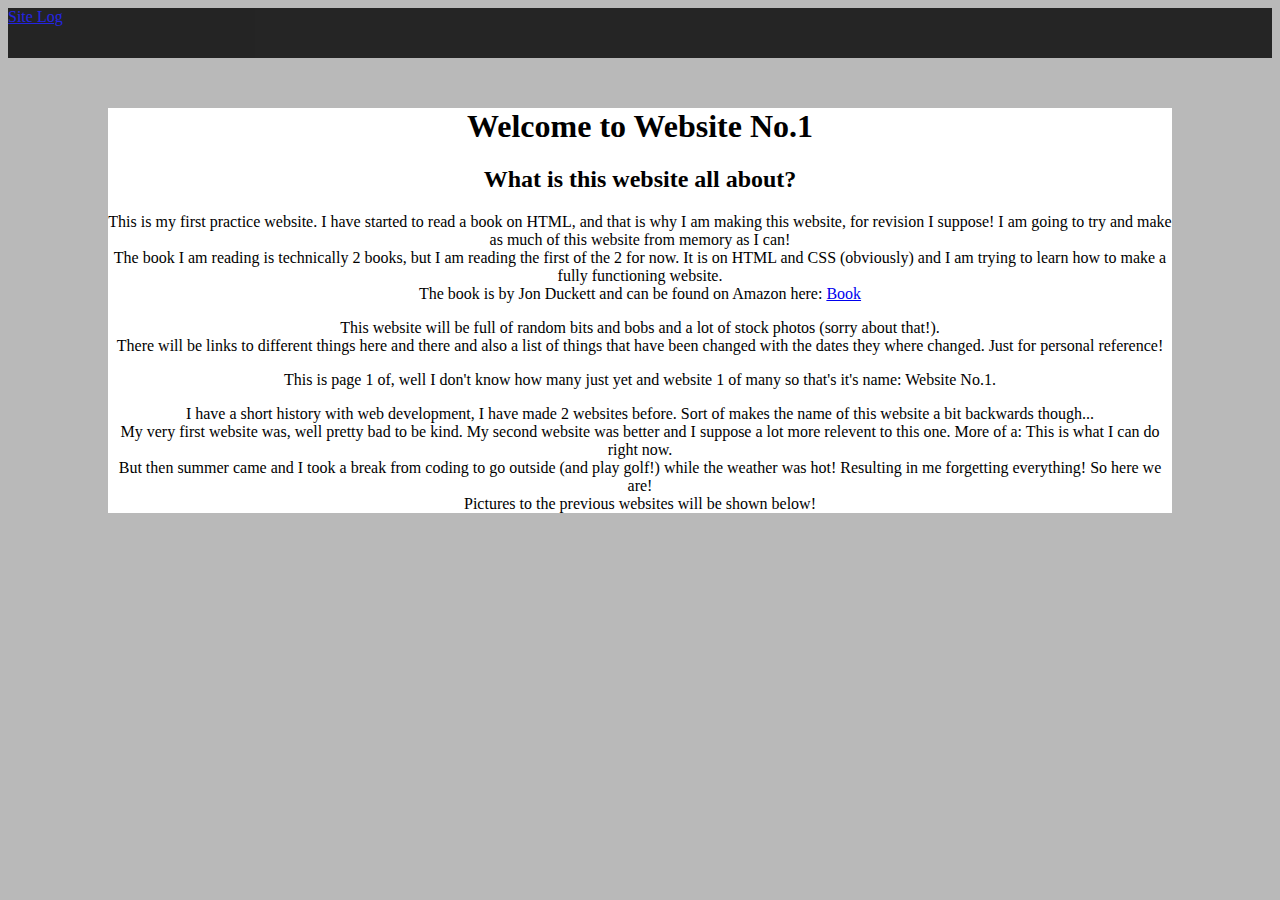
<file: index.html>
<!DOCTYPE html>
<html>
    <head>
        <link rel="stylesheet" href="style.css">
    </head>
    <title> 
        Website No.1
    </title>
    <body><div class="site-nav">
        <div class="weblog"><a href="web-log.html">Site Log</a></div>
    </div>
        
        <div class="main">
            <div class="title">
                <h1>Welcome to Website No.1</h1>
            </div>
                        

            <h2>What is this website all about?</h2>
        <p>This is my first practice website. I have started to read a book on HTML, and that is why I am making this website, for revision I suppose! I am going to try and make as much of this website from memory as I can! <br> 
            The book I am reading is technically 2 books, but I am reading the first of the 2 for now. It is on HTML and CSS (obviously) and I am trying to learn how to make a fully functioning website. <br>
            The book is by Jon Duckett and can be found on Amazon here: 
            <a href="https://www.amazon.co.uk/Web-Design-HTML-JavaScript-jQuery/dp/1119038634/ref=sr_1_1?keywords=html+book&qid=1579800576&sr=8-1" target="_blank">Book</a> </p>
        <p>This website will be full of random bits and bobs and a lot of stock photos (sorry about that!). <br> 
                There will be links to different things here and there and also a list of things that have been changed with the dates they where changed. Just for personal reference!</p>
        <p>This is page 1 of, well I don't know how many just yet and website 1 of many so that's it's name: Website No.1. </p>
        <p>I have a short history with web development, I have made 2 websites before. Sort of makes the name of this website a bit backwards though... <br>
            My very first website was, well pretty bad to be kind. My second website was better and I suppose a lot more relevent to this one. More of a: This is what I can do right now. <br>
            But then summer came and I took a break from coding to go outside (and play golf!) while the weather was hot! Resulting in me forgetting everything! So here we are! <br>
             Pictures to the previous websites will be shown below!</p>
        </div> 
             
             
    </body>
</html>
</file>
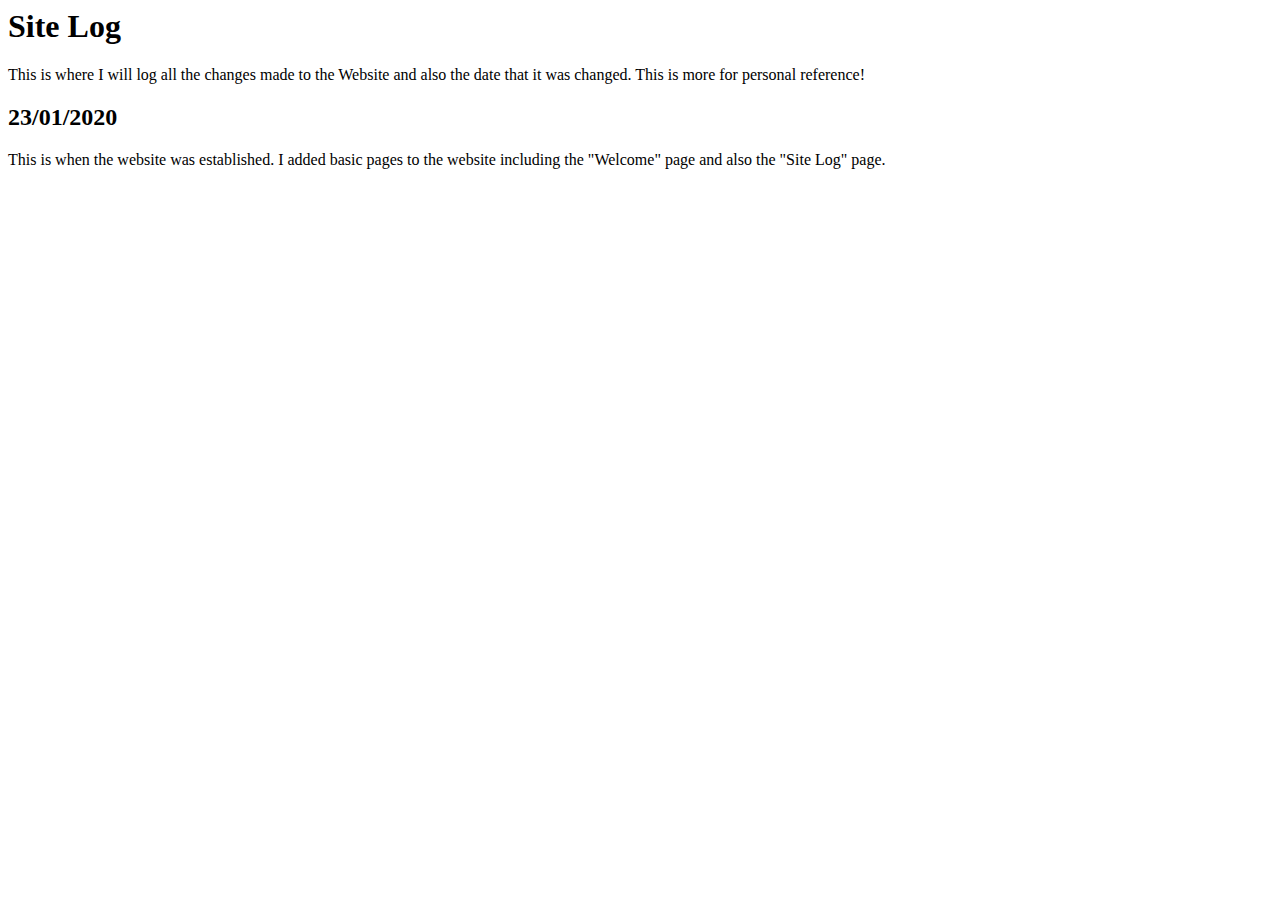
<file: web-log.html>
<html >
    <title>
        Site Log
    </title>
    <body>
        <h1>Site Log</h1>   
        <p>This is where I will log all the changes made to the Website and also the date that it was changed. This is more for personal reference!</p>
        <h2>23/01/2020</h2>
        <list>
            <p>This is when the website was established. I added basic pages to the website including the "Welcome" page and also the "Site Log" page.</p>
        </list>
           
    </body>
</html>
</file>
<file: style.css>
body{
    background-color: rgb(185, 185, 185);
}

.site-nav{
    background-color: black;
    opacity: 0.8;
    margin-left: none;
    width: 100%;
    height: 50px;
    ;
}
.weblog{
    
}

.title{
    text-align: center;
    margin-top: 50px;
}

.main{
    background-color: white;
    margin-top: 50px;
    text-align: center;
    margin-left: 100px;
    margin-right: 100px;
}
</file>
